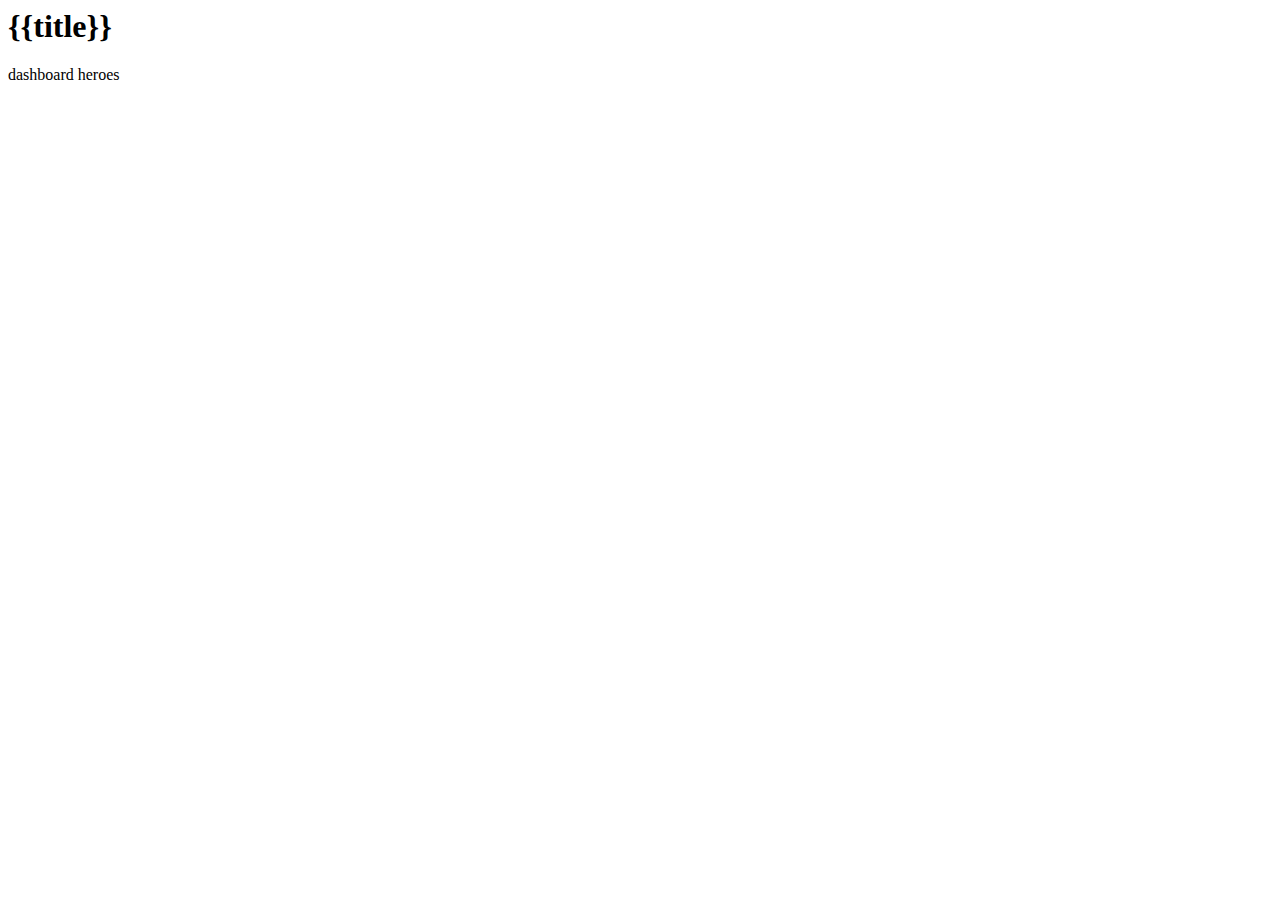
<file: app/app.component.html>
<html>
    <head>
    </head>
    <body>
        <h1>{{title}}</h1>
        <nav>
        <a routerLink="/dashboard">dashboard</a>
        <a routerLink="/heroes">heroes</a>
        </nav>
        <router-outlet></router-outlet>
    </body>
</html>
</file>
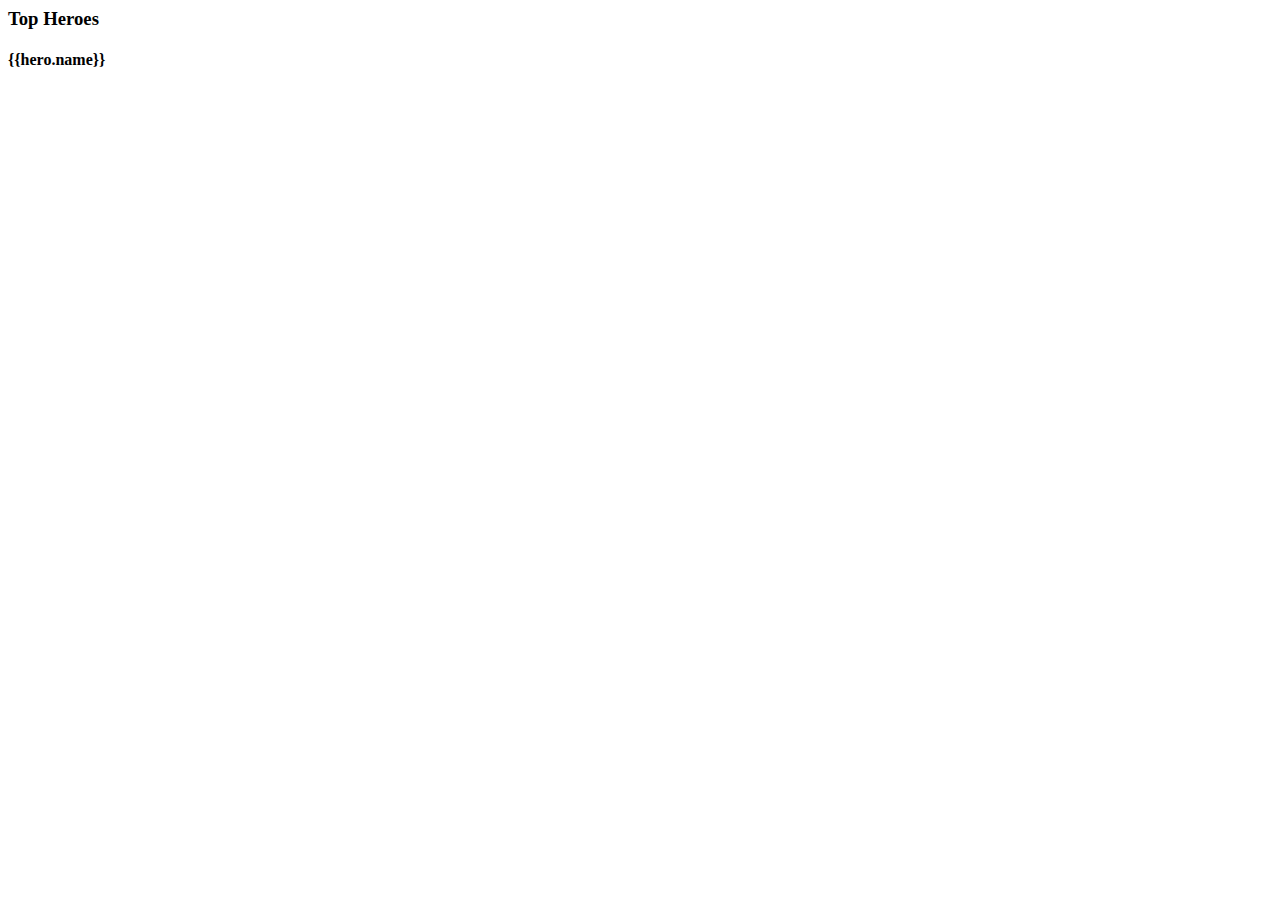
<file: app/dashboard.components.html>
<html>
    <head></head>
    <body>
        <h3>Top Heroes</h3>
        <div class="grid grid-pad">
        <div *ngFor="let hero of heroes" (click)="gotoDetail(hero)" class="col-1-4">
            <div class="module hero">
                <h4>{{hero.name}}</h4>
            </div>
        </div>
        </div>
        <hero-search></hero-search>

    </body>
</html>
</file>
